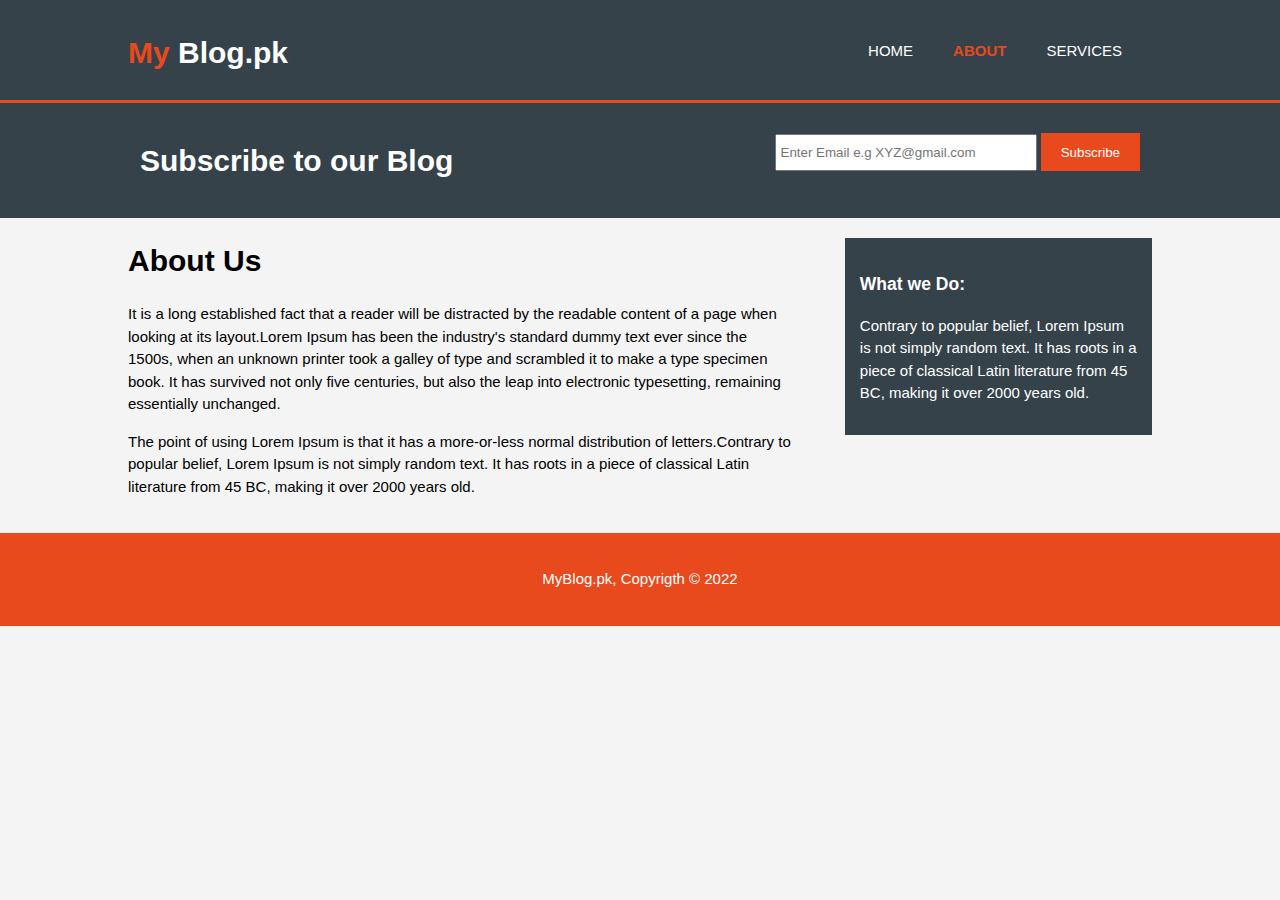
<file: about.html>
<!DOCTYPE html>
<html>
<head>
	<meta charset="utf-8">
	<meta name="viewport" content="width=device-width">
	<meta name="description" content="Affordable and professional web design">
	<meta name="ketword" content="web design, Affordable web design, professional web design">
	<meta name="author" content="Rana Rehan Qaisar">
	<title>My Blog.pk | About</title>
	<link rel="stylesheet" href="./css/style.css">
</head>
<body>
		<header>
			<div class="container">
				<div id="branding">
					<h1><span class="highlight">My</span> Blog.pk</h1>
				</div>
				<nav>
					<ul>
						<li ><a href="index.html">Home</a></li>
						<li class="current"><a href="about.html">About</a></li>
						<li><a href="services.html">Services</a></li>
					</ul>
				</nav>
			</div>
		</header>

		<section id="newsletter">
			<div class="container">
				<h1>Subscribe to our Blog</h1>
				<form>
					<input type="email" placeholder="Enter Email e.g XYZ@gmail.com">
					<button type="submit" class="button_1">Subscribe</button>
				</form>
			</div>
		</section>

		<section id="main">
			<div class="container">
				<article id="main-col">
					<h1 class="page-tile">About Us</h1>
<p>It is a long established fact that a reader will be distracted by the readable content of a page when looking at its layout.Lorem Ipsum has been the industry's standard dummy text ever since the 1500s, when an unknown printer took a galley of type and scrambled it to make a type specimen book. It has survived not only five centuries, but also the leap into electronic typesetting, remaining essentially unchanged.</p>
<p>The point of using Lorem Ipsum is that it has a more-or-less normal distribution of letters.Contrary to popular belief, Lorem Ipsum is not simply random text. It has roots in a piece of classical Latin literature from 45 BC, making it over 2000 years old.</p>

				</article>

				<aside id="sidebar">
					<div class="dark">
					<h3>What we Do:</h3>
					<p>Contrary to popular belief, Lorem Ipsum is not simply random text. It has roots in a piece of classical Latin literature from 45 BC, making it over 2000 years old.</p>
					</div>
				</aside>
			</div>
		</section>

		<footer>
			<p>MyBlog.pk, Copyrigth &copy; 2022</p>
		</footer>
</body>
</html>
</file>
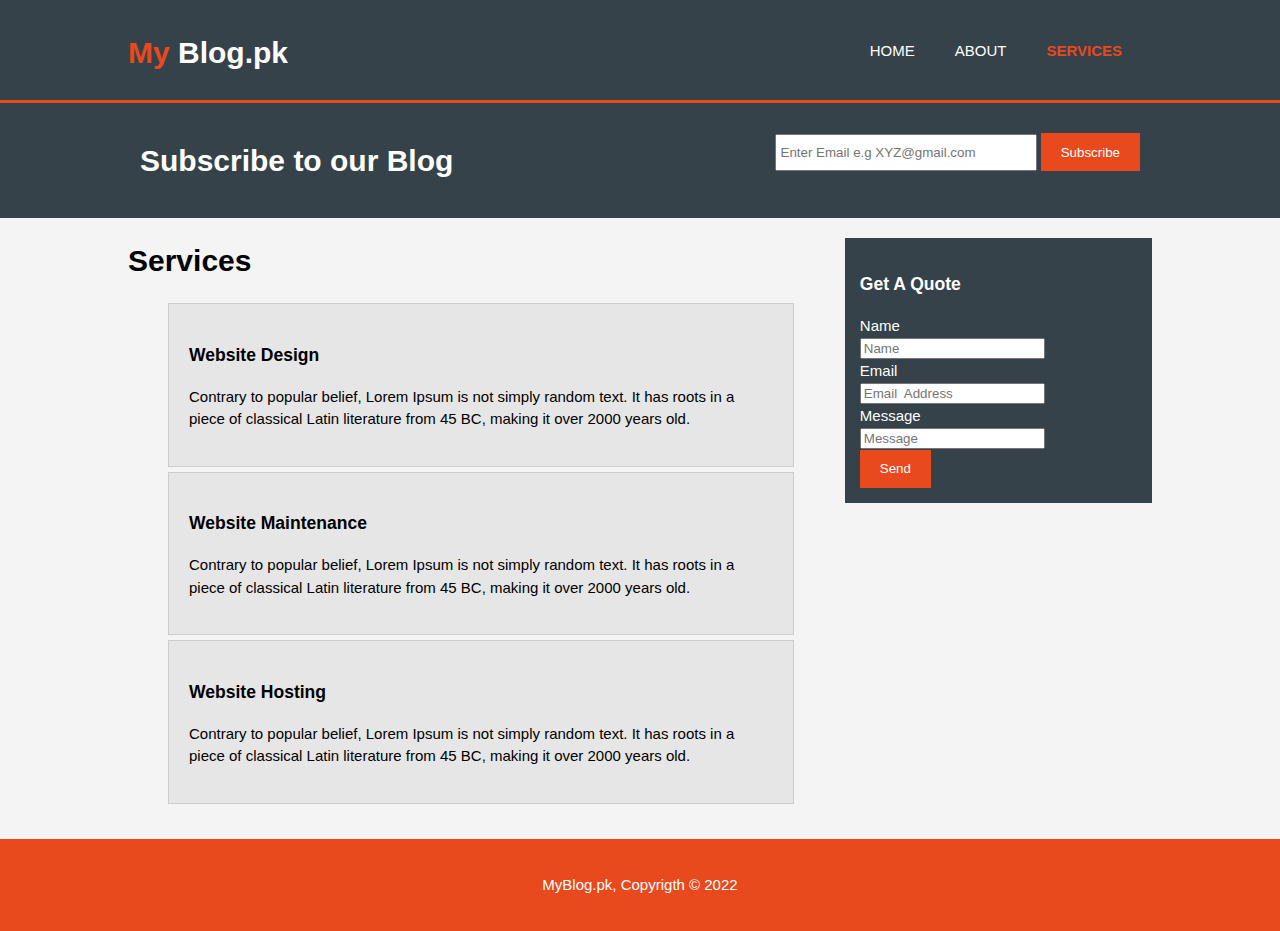
<file: services.html>
<!DOCTYPE html>
<html>
<head>
	<meta charset="utf-8">
	<meta name="viewport" content="width=device-width">
	<meta name="description" content="Affordable and professional web design">
	<meta name="ketword" content="web design, Affordable web design, professional web design">
	<meta name="author" content="Rana Rehan Qaisar">
	<title>My Blog.pk | Services</title>
	<link rel="stylesheet" href="./css/style.css">
</head>
<body>
		<header>
			<div class="container">
				<div id="branding">
					<h1><span class="highlight">My</span> Blog.pk</h1>
				</div>
				<nav>
					<ul>
						<li ><a href="index.html">Home</a></li>
						<li ><a href="about.html">About</a></li>
						<li class="current"><a href="services.html">Services</a></li>
					</ul>
				</nav>
			</div>
		</header>

		<section id="newsletter">
			<div class="container">
				<h1>Subscribe to our Blog</h1>
				<form>
					<input type="email" placeholder="Enter Email e.g XYZ@gmail.com">
					<button type="submit" class="button_1">Subscribe</button>
				</form>
			</div>
		</section>

		<section id="main">
			<div class="container">
				<article id="main-col">
					<h1 class="page-tile">Services</h1>
					<ul id="services">
						<li>
							<h3>Website Design</h3>
							<p>
								Contrary to popular belief, Lorem Ipsum is not simply random text. It has roots in a piece of classical Latin literature from 45 BC, making it over 2000 years old.
							</p>
						</li>

						<li>
							<h3>Website Maintenance</h3>
							<p>
								Contrary to popular belief, Lorem Ipsum is not simply random text. It has roots in a piece of classical Latin literature from 45 BC, making it over 2000 years old.
							</p>
						</li>

						<li>
							<h3>Website Hosting</h3>
							<p>
								Contrary to popular belief, Lorem Ipsum is not simply random text. It has roots in a piece of classical Latin literature from 45 BC, making it over 2000 years old.
							</p>
						</li>
					</ul>
	</article>
				<aside id="sidebar">
					<div class="dark">
					<h3>Get A Quote</h3>
					<form>
						<div>
							<label>
								Name<br>
								<input type="text" placeholder="Name">
							</label>
						</div>

						<div>
							<label>
								Email<br>
								<input type="email" placeholder="Email  Address">
							</label>
						</div>

						<div>
							<label>
								Message<br>
								<input placeholder="Message">
							</label>
						</div>
						<button class="button_1" type="submit">Send</button>
					</form>
					</div>
				</aside>
			</div>
		</section>

		<footer>
			<p>MyBlog.pk, Copyrigth &copy; 2022</p>
		</footer>
</body>
</html>
</file>
<file: css/style.css>
body{
	font: 15px/1.5 Arial, Helvetica, sans-serif;
	padding: 0;
	margin: 0;
	background-color: #f4f4f4;
}
/* Globol */
.container{
	width: 80%;
	margin: auto;
	overflow: hidden;
}

header ul{
	margin: 0;
	padding: 0;
}

.button_1{
	height: 38px;
	background: #e8491d;
	border:  none;
	padding-right: 20px;
	padding-left: 20px;
	color: #fff;
}

.dark{
	padding: 15px;
	background: #35424a;
	color: #fff;
	margin-top: 10px;
	margin-bottom: 10px;
}

/* Header */

header{
	background-color: #35424a;
	color: #fff;
	padding-top: 30px;
	min-height: 70px;
	border-bottom: #e8491d 3px solid;
}

header a{
	color: #fff;
	text-decoration: none;
	text-transform: uppercase;
	front-size: 16px;
}


header li{
	float: left;
	display: inline;
	padding: 0 20px 0 20px;
}

header #branding{
	float: left;

}

header #branding h1{
	margin:0 ;

}

header nav{
	float: right;
	margin: 10px;
}

header .highlight, header .current a{
	color: #e8491d;
	font-weight: bold;
}

header a:hover{
	color: #fff;
	font-weight: bold;
}

/* Showcase */

#showcase{
	min-height: 400px;
	background: url('../images/showcase.jpg') no-repeat 0 -700px;
	text-align: center;
	color: #fff;
}

#showcase h1{
	margin-top: 100px;
	font-size: 55px;
	margin-bottom: 10px;
}

#showcase .highlight, #showcase .container h1{
	color: #e8491d;
	font-weight: bold;

}

#showcase{
	font-size: 20px;
}

/*newsletter*/
#newsletter{
	padding: 15px;
	color: #fff;
	background: #35424a;
}

#newsletter h1{
	float: left;
}

#newsletter form {
	float: right;
	margin-top: 15px;
}

#newsletter input[type="email"]{
	padding: 4px;
	height: 25px;
	width: 250px;
}

/*Boxes*/

#boxes{
	margin-top: 20px;
}

#boxes .box{
	float: left;
	text-align: center;
	width: 30%;
	padding: 10px;
	
}

#boxes .box img{
	width: 90px;
}
/*sidebar*/

aside#sidebar{
	float: right;
	width: 30%;
	margin-top: 10px;
}

aside#sidebar .quote input, aside#sidebar .quote textarea{
	width: 90%;
	padding: 5px;
}

/*Main-col*/

article#main-col{
	float: left;
	width: 65%;
}
/*Services*/

ul#services li{
	list-style: none;
	padding: 20px;
	border: #ccc solid 1px;
	margin-bottom: 5px;
	background: #e6e6e6;
}



/*footer*/
footer {
	padding: 20px;
	margin-top: 20px;
	color: #fff;
	background-color: #e8491d;
	text-align: center;
}


/*for display in phone*/
/*Media Queries */
@media(max-width: 768px){
header #branding, header nav, header nav li,
#newsletter h1,
#newsletter form,
#boxes .box,
article#main-col,
aside#sidebar
{
	float:  none;
	text-align: center;
	width:  100%;
}

header{
	padding-bottom: 20px;
}

#showcase h1{
	margin-top: 40px;
}

#newsletter button, .quote button{
	display: block;
	width: 100%;
}

#newsletter form input[type="email"]{
	width: 100%;
	margin-bottom: 5px;
}
}
</file>
